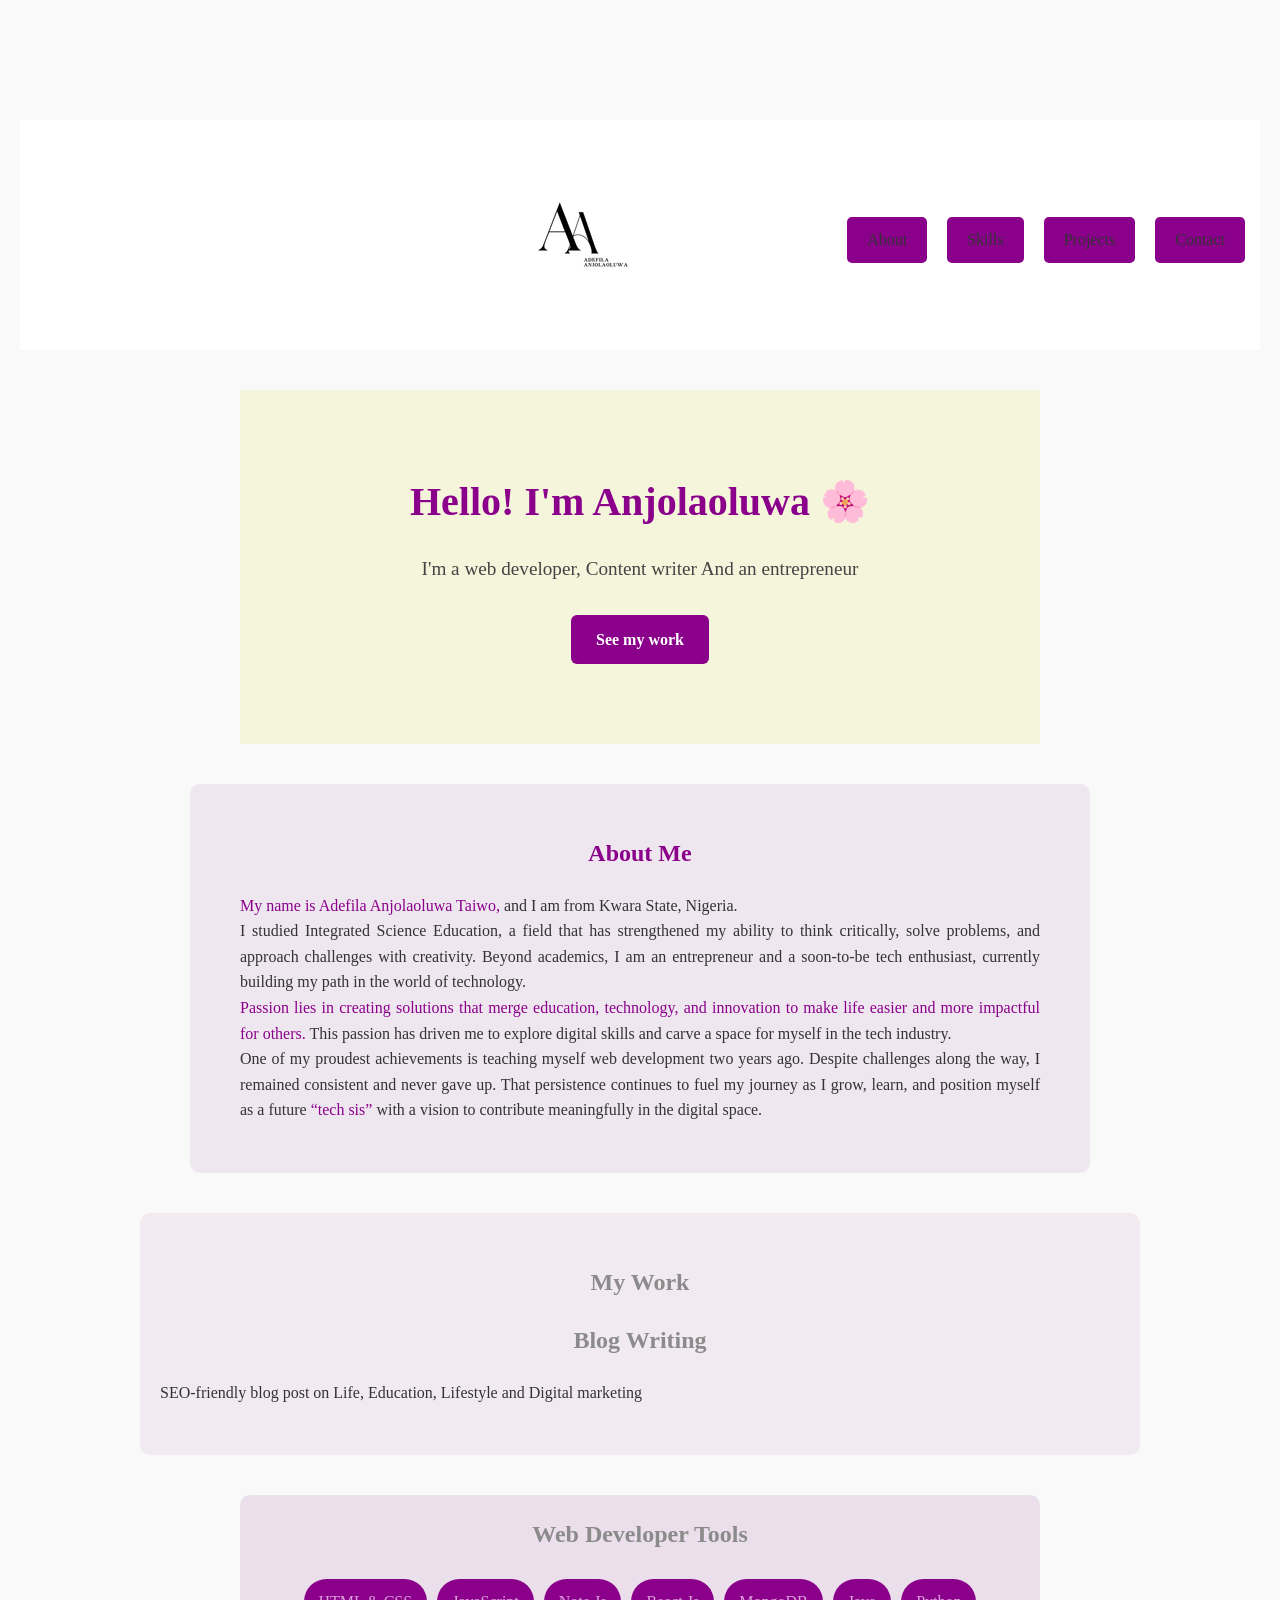
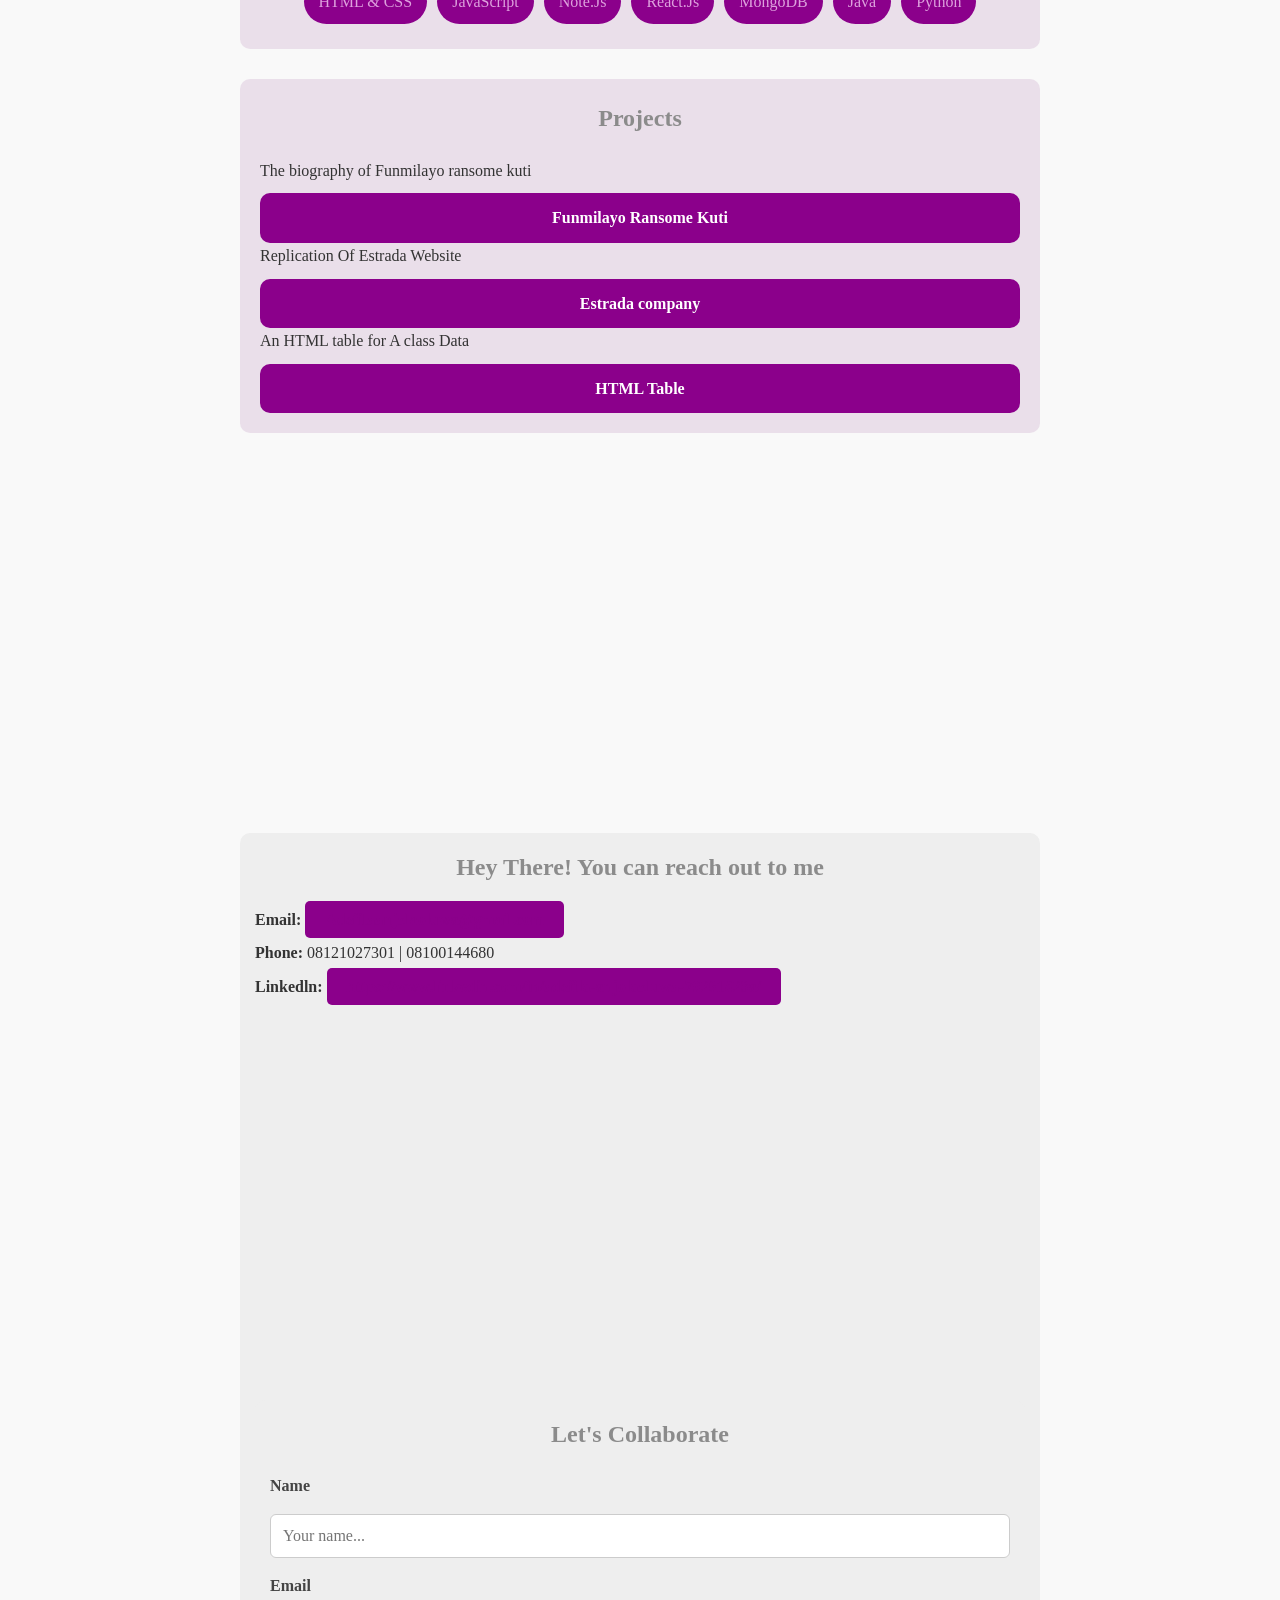
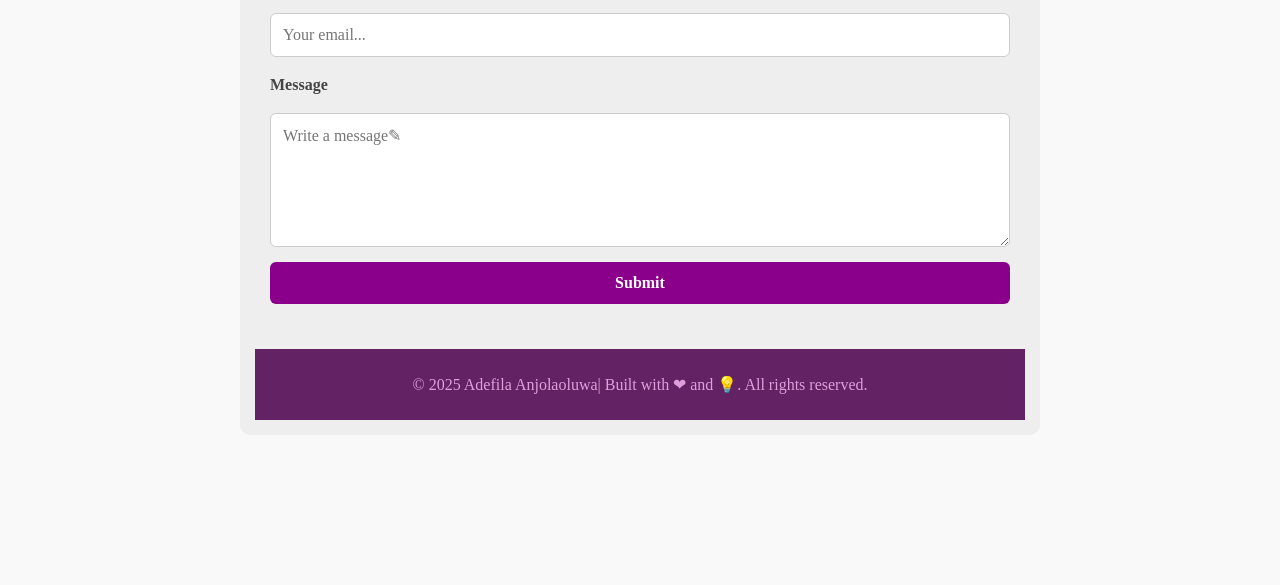
<file: index.html>
<!DOCTYPE html>
<html lang="en">
<head>
    <meta charset="UTF-8">
    <meta name="viewport" content="width=device-width, initial-scale=1.0">
    <title>ADEFILA ANJOLAOLUWA|My Porfolio</title>
    <link rel="stylesheet" href="style.css">
</head>
<body>
    <header>
        <h1 class="logo"></h1>
        <img src="image/adefila logo.png" alt="logo">
        <nav>
<a href="#about">About</a>
<a href="#skills">Skills</a>
<a href="#projects">Projects</a>
<a href="#contact">Contact</a>
        </nav>
    </header>
    <section class="hero">
        <h2>Hello! I'm Anjolaoluwa &#127800 </h2>
        <p>I'm a web developer, Content writer And an entrepreneur</p>
        <a href="#work" class="btn">See my work</a>
    </section>

    <section id="about" class="about">
        <h2>About Me</h2>
        <p><span class="highlight">My name is Adefila Anjolaoluwa Taiwo,</span> and I am from Kwara State, Nigeria. <br>I studied Integrated Science Education, a field that has strengthened my ability to think critically, solve problems, and approach challenges with creativity. Beyond academics, I am an entrepreneur and a soon-to-be tech enthusiast, currently building my path in the world of technology.
<br>
<span class="highlight">Passion lies in creating solutions that merge education, technology, and innovation to make life easier and more impactful for others.</span> This passion has driven me to explore digital skills and carve a space for myself in the tech industry.
<br>
One of my proudest achievements is teaching myself web development two years ago. Despite challenges along the way, I remained consistent and never gave up. That persistence continues to fuel my journey as I grow, learn, and position myself as a future <span class=highlight>“tech sis”</span> with a vision to contribute meaningfully in the digital space.</p>

    </section>
    <section id="work" class="work">
        <h2>My Work</h2>
        <div class="card">
            <h2>Blog Writing</h2>
            <p>SEO-friendly blog post on Life, Education, Lifestyle and Digital marketing </p>
        </div>
        </section>
        <section id="skills" class="skills">
        <div class="card">
<h2>Web Developer Tools</h2>
<ul>
    <li>HTML & CSS</li>
    <li>JavaScript</li>
    <li>Note.Js</li>
    <li>React.Js</li>
    <li>MongoDB</li>
    <li>Java</li>
    <li>Python</li>
</ul>
        </div>
      </section>
      <section id="projects" class="projects">
        <div class="card">
            <h2>Projects</h2>
            <ul>
            <p>The biography of Funmilayo ransome kuti</p>
            <li><a href="https://codepen.io/annyjae/pen/OJZozxO" class="btn">Funmilayo Ransome Kuti</a></li>
            
            <p>Replication Of Estrada Website</p>
                <li><a href="file:///C:/Users/HP/Desktop/estrada/index.html" class="btn">Estrada company</a></li>
                
        <p>An HTML table for A class Data</p>
<li></li><a href="https://codepen.io/annyjae/pen/NWMORoB" class="btn">HTML Table</a></li>
            </ul>
    </div>

 </section>
 <section id="class" class="contact">
    <h2>Hey There! You can reach out to me</h2>
    <p><strong>Email:</strong> <a href="mailto:Adefilaanjolaoluwa@gmail.com">Adefilaanjolaoluwa@gmail.com</a></p>
    <p><strong>Phone:</strong> 08121027301 | 08100144680</p>
    <p><strong>Linkedln:</strong> <a href="#">https://www.linkedin.com/in/adefila-anjolaoluwa-79261823a/</a></p>
    
 <section id="class" class="contact">
    <h2>Let's Collaborate</h2>
    <form action="#" method="post">
        <label for="name">Name</label>
        <input type="text" id="name" name="name" placeholder="Your name..." required>
         <label for="email">Email</label>
        <input type="email" id="email" name="email" placeholder="Your email..." required>
         <label for="message">Message</label>
        <textarea id="message" name="message" rows="6" placeholder="Write a message&#9998" required></textarea>
        <button type="submit">Submit</button>
    </form>
 </section>

    <footer>
   
    <p>&copy; 2025 Adefila Anjolaoluwa| Built with &#10084 and &#128161. All rights reserved.</p>     
    </footer>
</body>
</html>
</file>
<file: style.css>
*{
    margin: 0;
    padding: 0;
    box-sizing: border-box;
    font-family: Cambria, Cochin, Georgia, Times, 'Times New Roman', serif;
}
body{
    line-height: 1.6;
    color: #333;
    background: #f9f9f9;
    background-image: #f9f9f9 url("jola.jpg") no-repeat center center center/cover;
    padding: 120px 20px;
}

.logo{
    width: 100px;
    display: block;
    margin: 20px auto;
}
nav{
    display: flex;
    justify-content: space-between;
    align-items: center;
}
nav ul{
    list-style: none;
    display: flex;
    justify-content: flex-end;
    gap: 20px;
    margin: 20px;
    padding: 0;
}

nav ul li a{
    text-decoration: none;
    background: #8b008b;
    color: white;
    padding: 8px 15px;
    border-radius: 5px;
    transition: 0.3s;
}
header{
    display: flex;
    justify-content: space-between;
    align-items: center;
    padding: 15px;
    background: white;
    flex-wrap: wrap;
}
header nav a{
    color: #333;
    text-decoration: none;
    margin-left: 20px;
}
header nav a:hover{
    text-decoration: underline;
    color: cadetblue;
    
}
.hero{
    text-align: center;
    padding: 80px 20px;
    background: beige;
}
.hero h2{
    font-size: 2.5rem;
    margin-bottom: 20px;
    color: #8b008b;
}
.hero p{
    font-size: 1.2rem;
    margin-bottom: 20px;
    color: #444;
}
.hero a{
    display: inline-block;
    background: #8b008b;
    color: #fff;
    padding: 12px 25px;
    border-radius: 6px;
    text-decoration: none;
    font-weight: bold;
}

.highlight{
    color: darkmagenta;
    font-family: serif;
    font-weight: 200;
}
section{
    padding: 30px;
    max-width: 800px;
    margin: 40px auto;
}
h1, h2{
    margin-bottom: 20px;
    color: #8b8b8b; ;
    text-align: center;
}
.about, .skills, .projects, .contact, .mywork{
    background: rgb(200, 162, 200, 0.3);
    margin-bottom: 30px;
    padding: 20px;
    border-radius: 10px;
    box-shadow: 0 2px 6px rgba(0, 0, 0, 0, 0.1);
}
.projects{
    display: grid;
    grid-template-columns: repeat(auto-fit, minmax(200px,1fr));
    gap: 15px;
    margin-top: 15px;
}
.btn{
    display: block;
    background: #8b008b;
    color: white;
    padding: 12px 18px;
    border-radius: 10px;
    font-weight: bold;
    text-align: center;

}
.btn:hover{
    background: #8b008b;
    transform: scale(1.05);
}

.contact{
    margin-top: 400px;
    padding: 15px;
    background: #eee;
    border-radius: 10px;
}
.contact p{
    margin: 8px 0;
}

.contact a{
    color: darkmagenta;
    text-decoration: none;
    font-weight: bold;
}

.contact a:hover{
    text-decoration: underline;
}
a{
    display: inline;
    background: #8b008b;
    color: white;
    padding: 10px 20px;
    border-radius: 5px;
    text-decoration: none;
    margin-top: 10px;
}
a:hover{
    background: #50c878;
}
#about{
    background: rgba(200, 162,200,0.2);
    padding: 50px;
    margin: 40px auto;
    max-width: 900px;
    border-radius: 10px;
}
.about p{
    text-align: justify;
    line-height: 1.6;
    color: #333;
}
#about h2{
    text-align: center;
    color: #8b008b;
    margin-bottom: 20px;
}

.skills ul{
    display: flex;
    flex-wrap: wrap;
    justify-content: center;
}

.skills ul li{
    background: darkmagenta;
     color:plum;
     padding: 10px 15px;
     margin: 5px;
     border-radius: 40px;

}
ul{
    list-style-type: none;
    padding: 0;
    margin: 0;
}
.projects .projects{
    margin-bottom: 25px;
}
.projects.project h3{
color: plum;

}

#work{
    background: rgb(200, 162, 200, 0.16);
    padding: 50px 20px;
    margin: 40px auto;
    max-width: 1000px;
    border-radius: 10px;
}
.work-container{
    display: grid;
    grid-template-columns: repeat(auto-fit, minmax(280px, 1fr));
    gap: 20px;
    margin: 0 auto;
}
.work-card{
    background: #fff;
    border-radius: 10px;
    overflow: hidden;
    box-shadow: 0 2px 6px rgba(0, 0, 0, 0, 0.1);
    text-align: center;
    padding-bottom: 20px;
}

footer{
    background: rgb(99, 34, 99);
    color: plum;
    text-align: center;
    padding: 15px;
    margin-top: 20px;
}
#contact{
    background: rgb(200, 162, 200, 0.2);
    padding: 50px;
    margin: 40px auto;
    max-width: 700px;
    border: 10px;
}
#contact h2{
    text-align: center;
    color: #8b008b;
    margin-bottom: 20px;

}
form{
    display: flex;
    flex-direction: column;
    gap: 15px;
}
form label{
    font-weight: bolder;
    color: #444;
}
form input, form textarea{
    padding: 12px;
    border: 1px solid #ccc;
    border-radius: 6px;
    font-size: 1rem;
    width: 100%;
}
form input:focus, form textarea:focus{
    outline: none;
    border-color: #8b008b;
    box-shadow: 0 0 5px rgba(139, 0, 139, 0.3);

}
form button{
    background: #8b008b;
    color: #fff;
    padding: 12px;
    border: none;
    border-radius: 6px;
    font-size: 1rem;
    font-weight: bolder;
    cursor: pointer;
    transition: 0.3;
}
form button:hover{
    background: plum;
}
</file>
